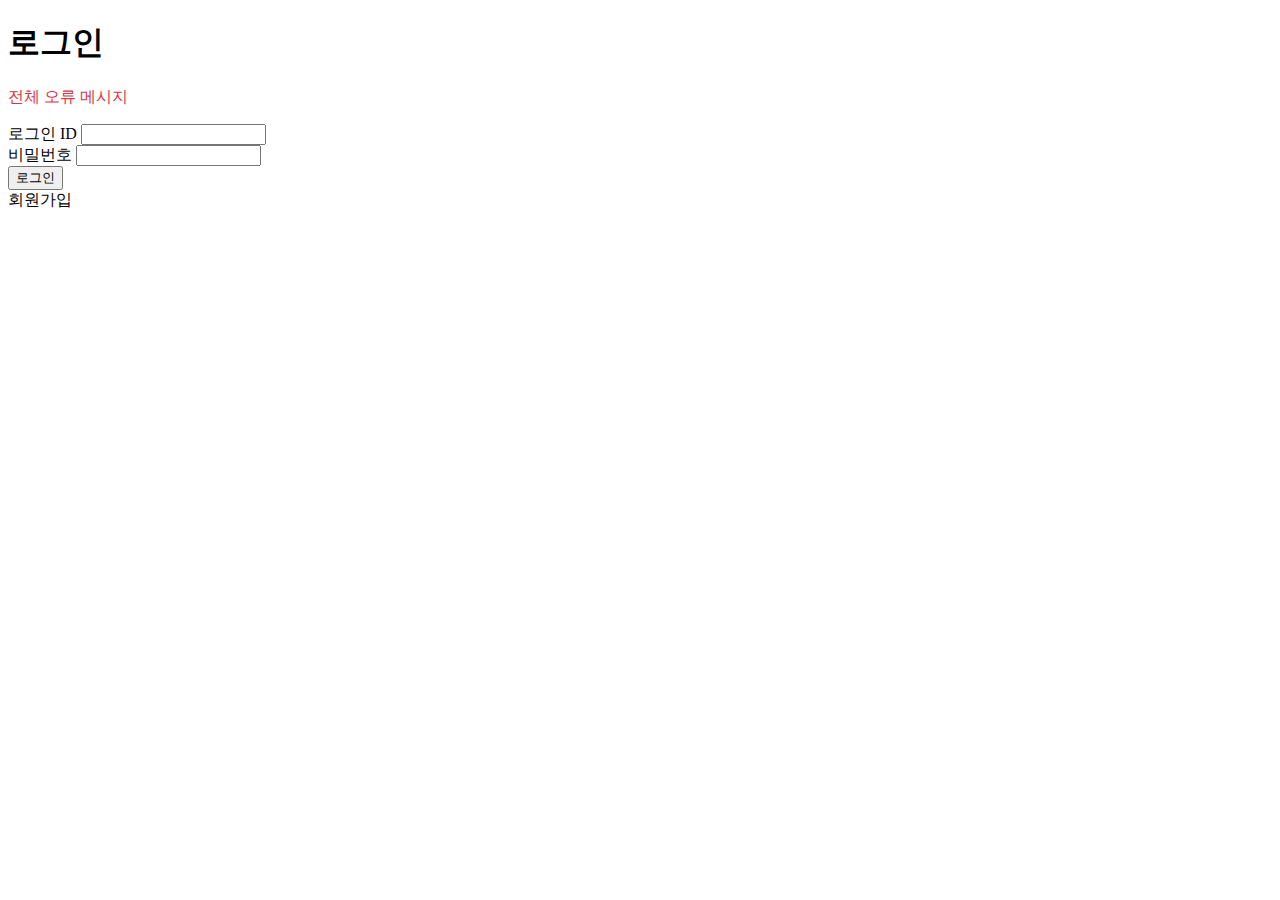
<file: src/main/resources/templates/user/login.html>
<!DOCTYPE html>
<html xmlns:th="http://www.thymeleaf.org">
<head>
  <meta charset="UTF-8">
  <title>로그인 페이지</title>
  <style>
    .field-error {
      border-color: #dc3545;
      color: #dc3545;
    }
  </style>
</head>
<body>
<header>
  <h1>로그인</h1>
</header>

<main>
  <form th:action th:object="${loginForm}" method="post">
    <div th:if="${#fields.hasGlobalErrors()}">
      <p class="field-error" th:each="err : ${#fields.globalErrors()}" th:text="${err}">전체 오류 메시지</p>
    </div>
    <div>
      <label for="loginId">로그인 ID</label>
      <input type="text" id="loginId" th:field="*{loginId}" class="form-control"
             th:errorclass="field-error">
      <div class="field-error" th:errors="*{loginId}" />
    </div>
    <div>
      <label for="password">비밀번호</label>
      <input type="password" id="password" th:field="*{password}" class="form-control"
             th:errorclass="field-error">
      <div class="field-error" th:errors="*{password}" />
    </div>
    <button type="submit">로그인</button>
  </form>
  <div>
    <a th:href="@{/signup}">회원가입</a>
  </div>
</main>
</body>
</html>
</file>
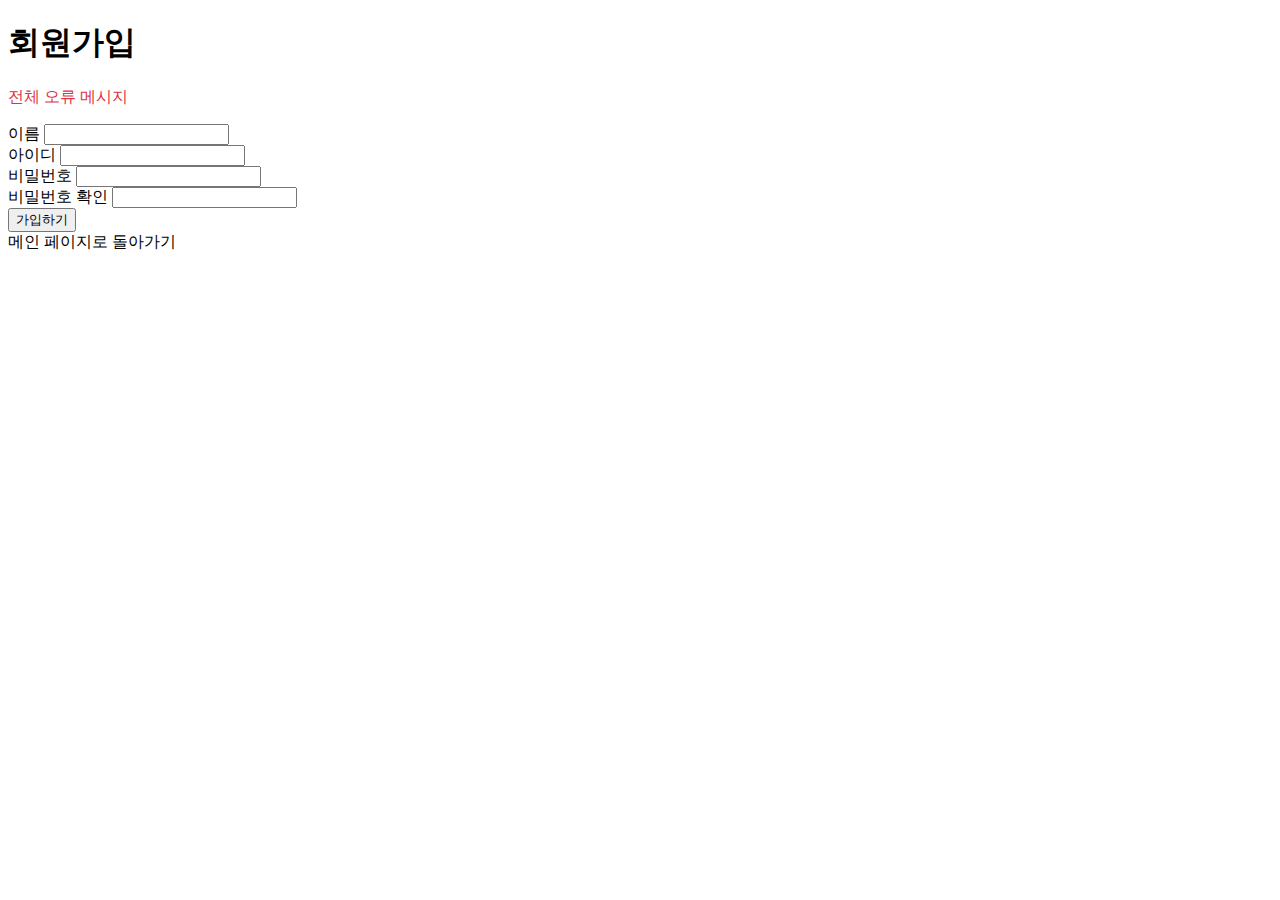
<file: src/main/resources/templates/user/signup.html>
<!DOCTYPE html>
<html xmlns:th="http://www.thymeleaf.org">
<head>
  <meta charset="UTF-8">
  <title>회원가입</title>
  <style>
    .field-error {
      border-color: #dc3545;
      color: #dc3545;
    }
  </style>
</head>
<body>
<header>
  <h1>회원가입</h1>
</header>

<main>
  <form th:action="@{/signup}" th:object="${signupForm}" method="post">
    <div th:if="${#fields.hasGlobalErrors()}">
      <p class="field-error" th:each="err : ${#fields.globalErrors()}" th:text="${err}">전체 오류 메시지</p>
    </div>
    <div>
      <label>이름</label>
      <input type="text" id="username" th:field="*{username}" class="form-control"
             th:errorclass="field-error" required>
    </div>
    <div>
      <label>아이디</label>
      <input type="text" id="loginId" th:field="*{loginId}" class="form-control"
             th:errorclass="field-error" required>
    </div>
    <div>
      <label>비밀번호</label>
      <input type="text" id="password" th:field="*{password}" class="form-control"
             th:errorclass="field-error" required>
    </div>
    <div>
      <label>비밀번호 확인</label>
      <input type="text" id="passwordConfirm" th:field="*{passwordConfirm}" class="form-control"
             th:errorclass="field-error" required>
    </div>
    <button type="submit">가입하기</button>
  </form>
  <a th:href="@{/}">메인 페이지로 돌아가기</a>
</main>
</body>
</html>
</file>
